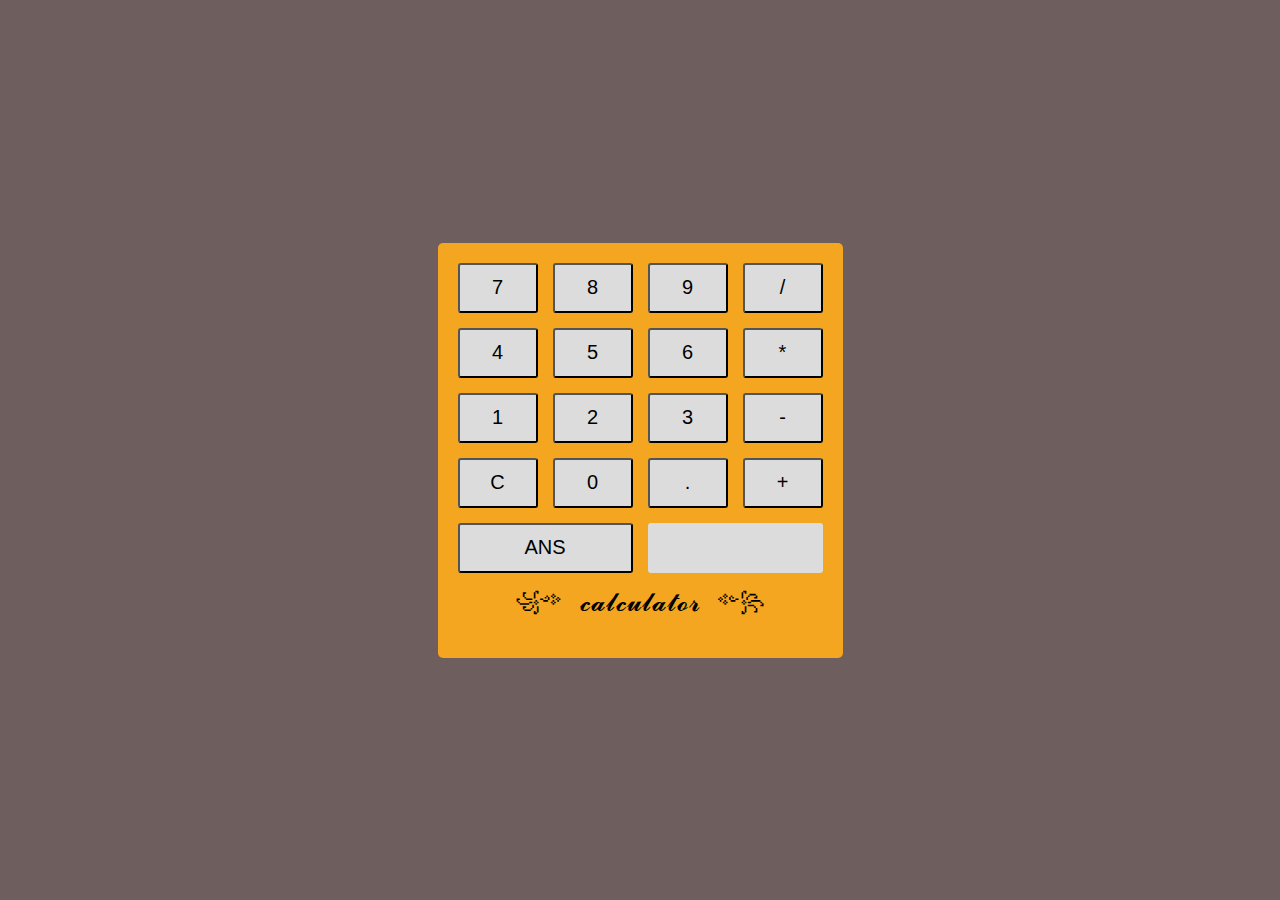
<file: index.html>
<!DOCTYPE html>
<html lang="en">
<head>
    <meta charset="UTF-8">
    <meta name="viewport" content="width=device-width, initial-scale=1.0">
    <title>calculator</title>
    <link rel="stylesheet" href="/calculator/style.css">
</head>
<body>
    <div class="container">
        <button class="box" onclick="appendNumber('7')">7</button>
        <button class="box" onclick="appendNumber('8')">8</button>
        <button class="box" onclick="appendNumber('9')">9</button>
         <button class="box" onclick="appendOperator('/')">/</button>

         <button class="box" onclick="appendNumber('4')">4</button>
         <button class="box" onclick="appendNumber('5')">5</button>
         <button class="box" onclick="appendNumber('6')">6</button>
         <button class="box" onclick="appendOperator('*')">*</button>

         <button class="box" onclick="appendNumber('1')">1</button>
         <button class="box" onclick="appendNumber('2')">2</button>
         <button class="box" onclick="appendNumber('3')">3</button>
         <button class="box" onclick="appendOperator('-')">-</button>

         <button class="box" onclick="clearDisplay()">C</button>
         <button class="box" onclick="appendNumber(0)">0</button>
         <button class="box" onclick="appendDecimal('.')">.</button>
         <button class="box" onclick="appendOperator('+')">+</button>
         
         <button class="box ans" onclick="displayAns()">ANS</button>
         
        <div class="wide" id="output"></div>
        <div class="designer">
            <pre>꧁༺ 𝓬𝓪𝓵𝓬𝓾𝓵𝓪𝓽𝓸𝓻 ༻꧂</pre>
        </div>
    </div>
    <script src='/calculator/script.js'></script>
</body>
</html>
</file>
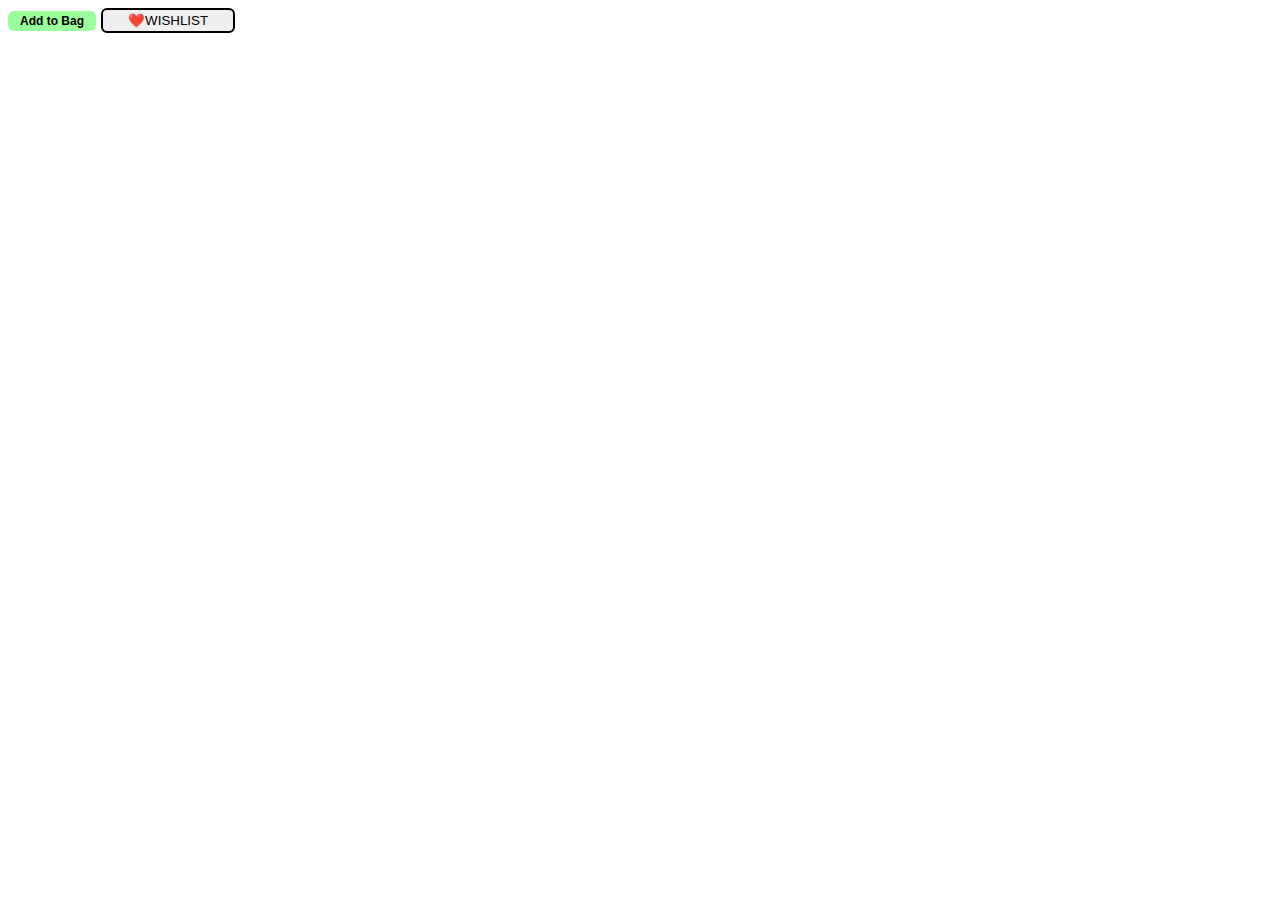
<file: js_with_htmlcss/index.html>
<!DOCTYPE html>
<html lang="en">
<head>
    <title>My page</title>
    <link rel="stylesheet" href="style.css">
</head>
<body>
    <div class="button-class">
        <button id="button1" onclick="alert('you clicked add to cart button')">Add to Bag</button>
        <button class="button2" onclick="alert('you clicked wishlist button')">❤️WISHLIST</button>
    </div>
    <script src="script.js"></script>
</body>
</html>
</file>
<file: calculator/style.css>
body {
    background-color: #6f5e5e;
    display: flex;
    justify-content: center;
    align-items: center;
    height: 100vh;
    margin: 0;
  }

  .container {
    background-color: #f4a621;
    padding: 20px;
    display: grid;
    grid-template-columns: repeat(4, 80px);
    grid-template-rows: repeat(6, 50px);
    gap: 15px;
    border-radius: 5px;
  }

  .box {
    background-color: #dcdcdc;
    display: flex;
    justify-content: center;
    align-items: center;
    font-size: 20px;
    border-radius: 3px;
  }
  .box:hover{
    background-color: rgb(61, 60, 60);
    color: bisque;
    transition: 0.2s;
  }
 .ans{
    grid-column: span 2;
 }
  .wide {
    grid-column: span 2;
    background-color: #dcdcdc;
    display: flex;
    justify-content: center;
    align-items: center;
    font-size: 20px;
    border-radius: 3px;
  }
  .designer{
    grid-column: span 4;
    display: flex;
    justify-content: center;
    flex-wrap: wrap;
    font-size: 25px;
    text-align: center;
    padding-top: 0px;
    margin-top: 0px;
  }
  .designer pre{
    margin: 0px;
  }
</file>
<file: js_with_htmlcss/style.css>
body{
  font-family:system-ui, -apple-system, BlinkMacSystemFont, 'Segoe UI', Roboto, Oxygen, Ubuntu, Cantarell, 'Open Sans', 'Helvetica Neue', sans-serif ;
}
#button1{
  padding:3px 12px 3px 12px;
  margin:0%;
  background-color: rgb(154, 255, 154);
  font-size: 12px;
  border: none;
  font-weight: 600;
  border-radius: 6px;
  cursor:pointer;
}
.button2{
  padding:3px 25px 3px 25px;
  border:2px black solid;
  border-radius: 6px;
}
</file>
